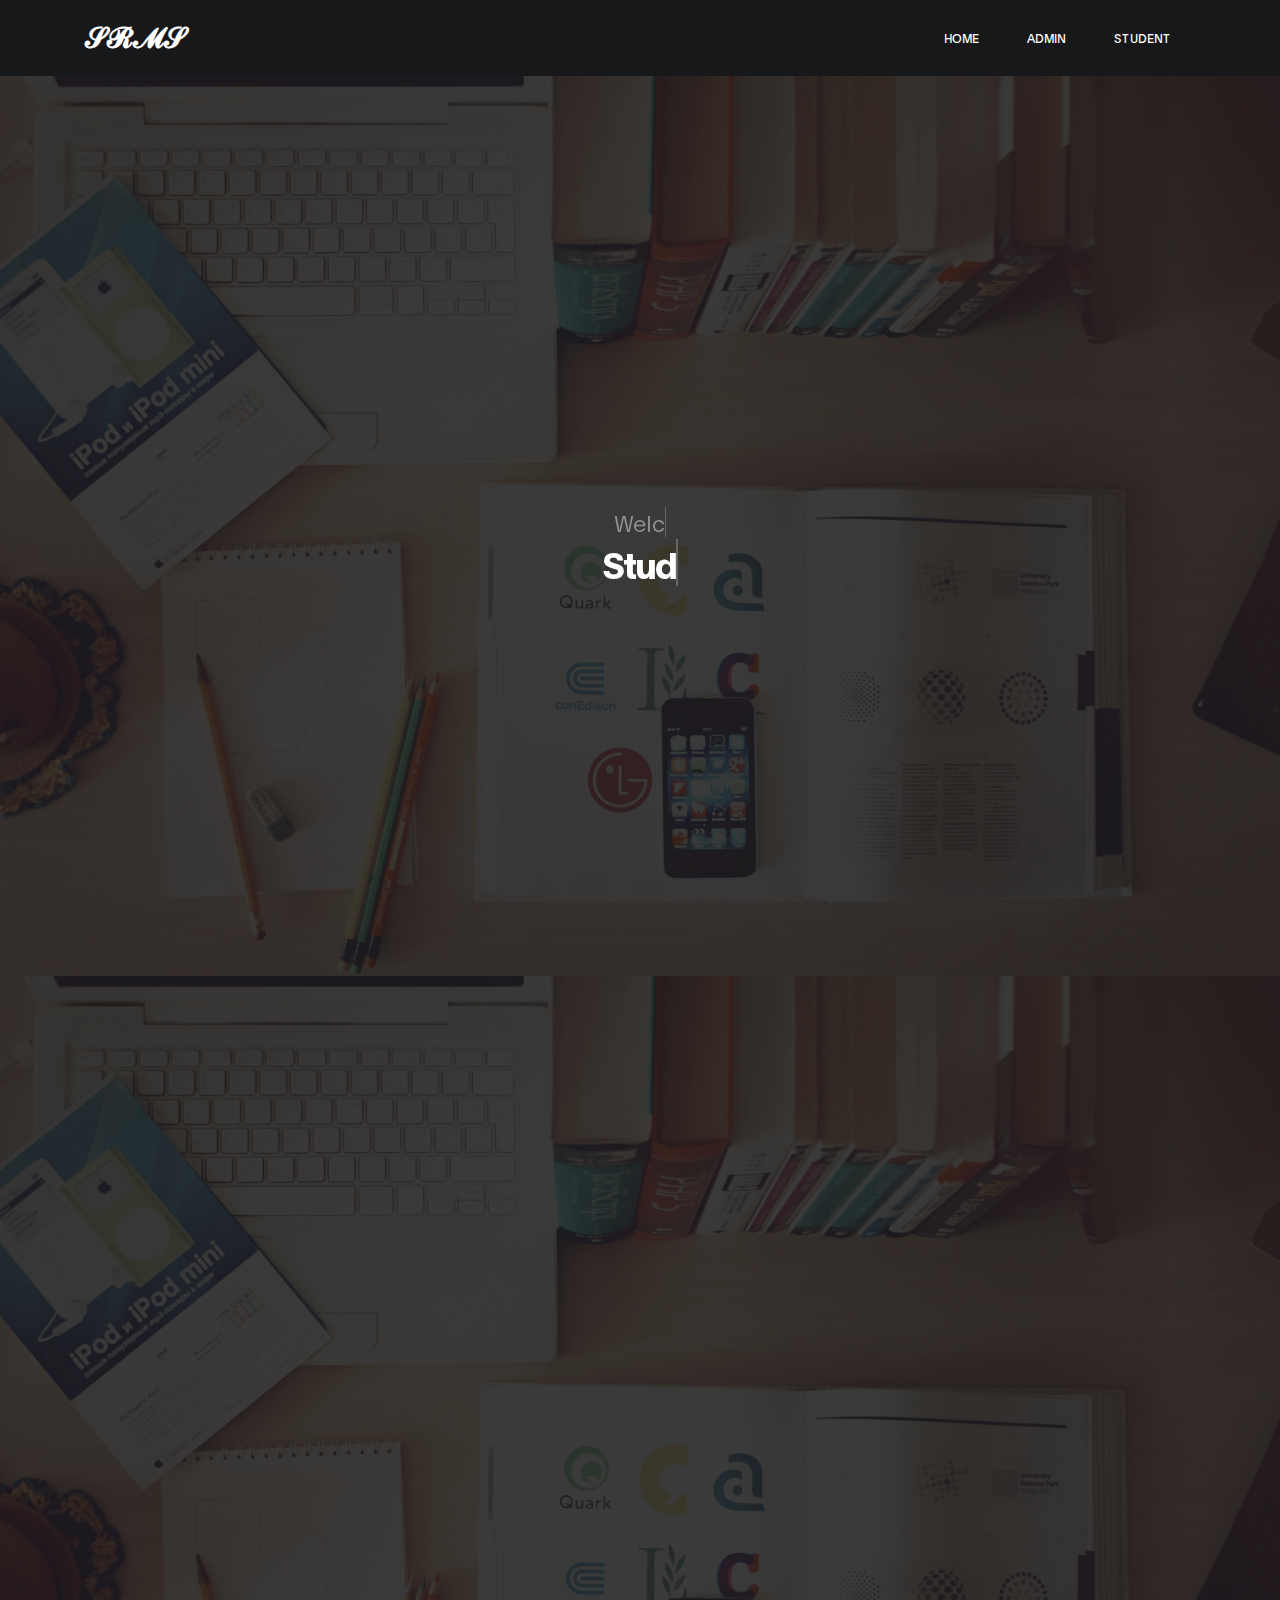
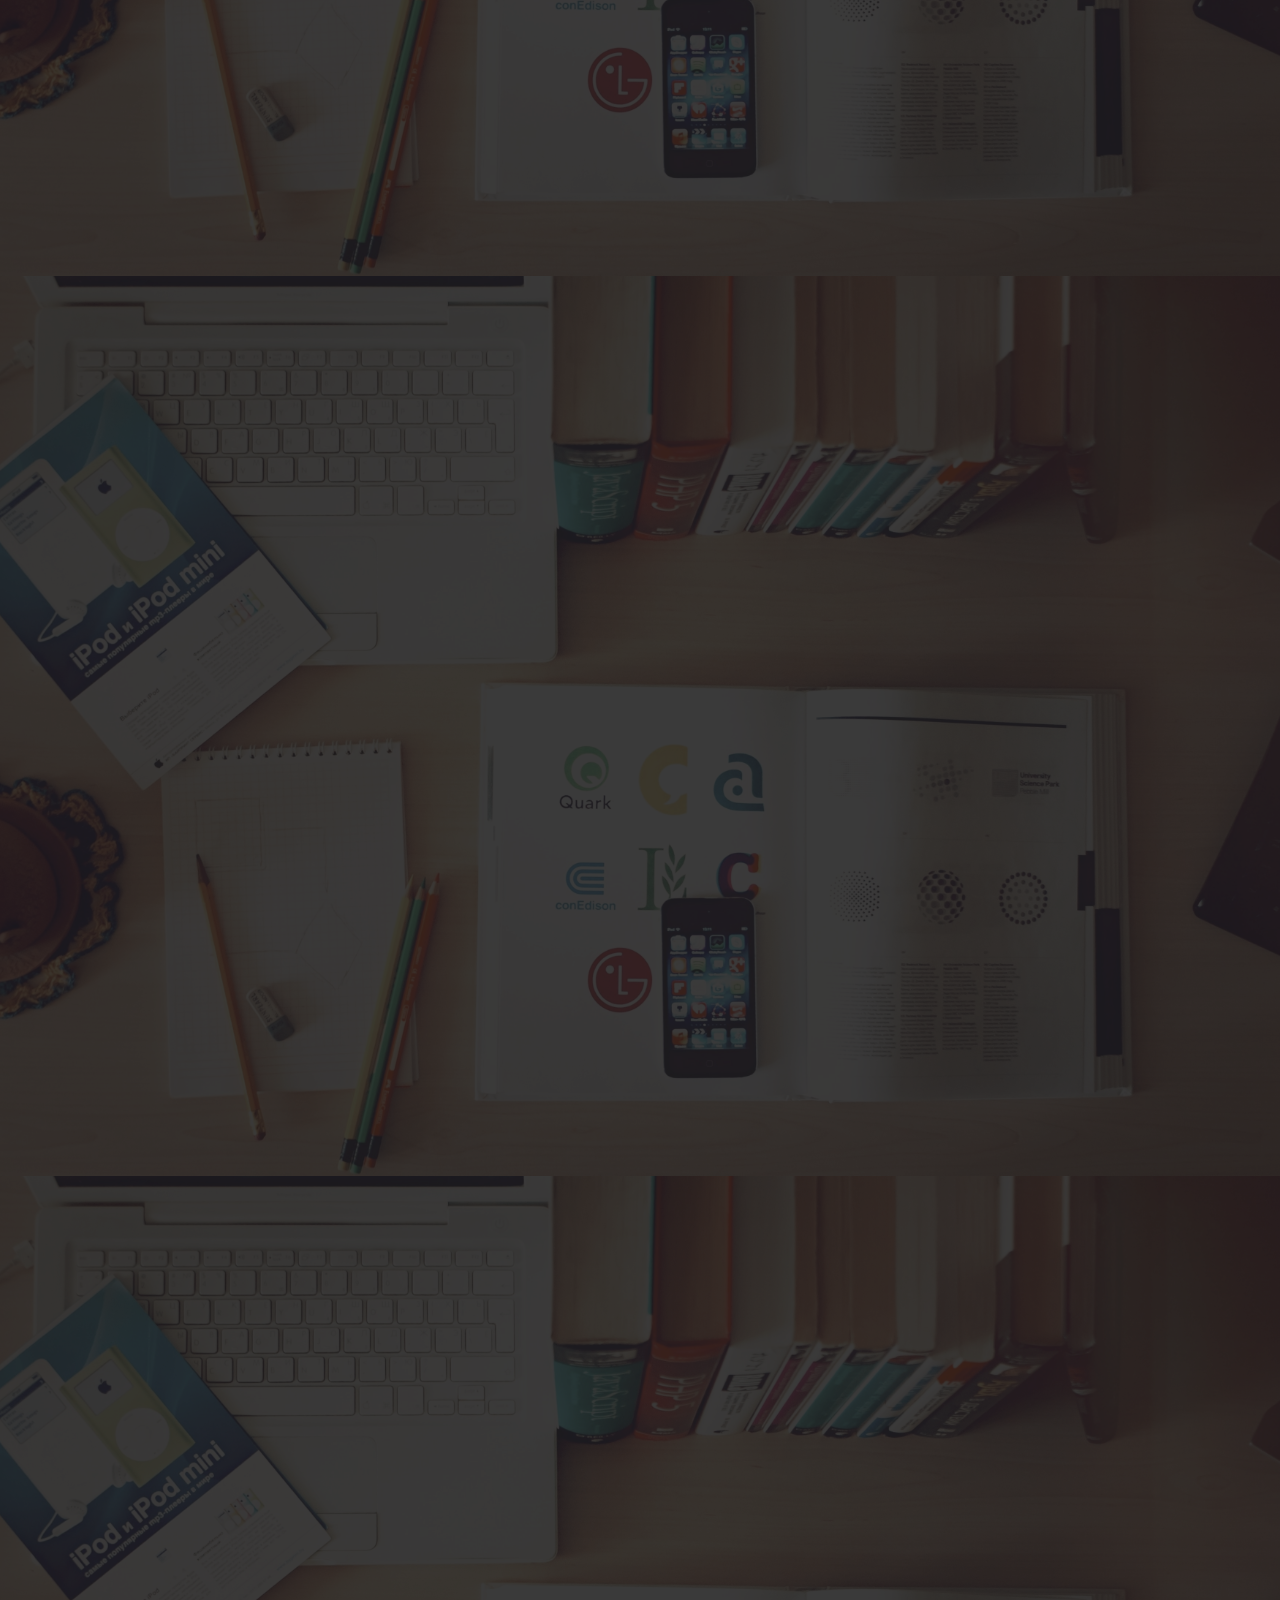
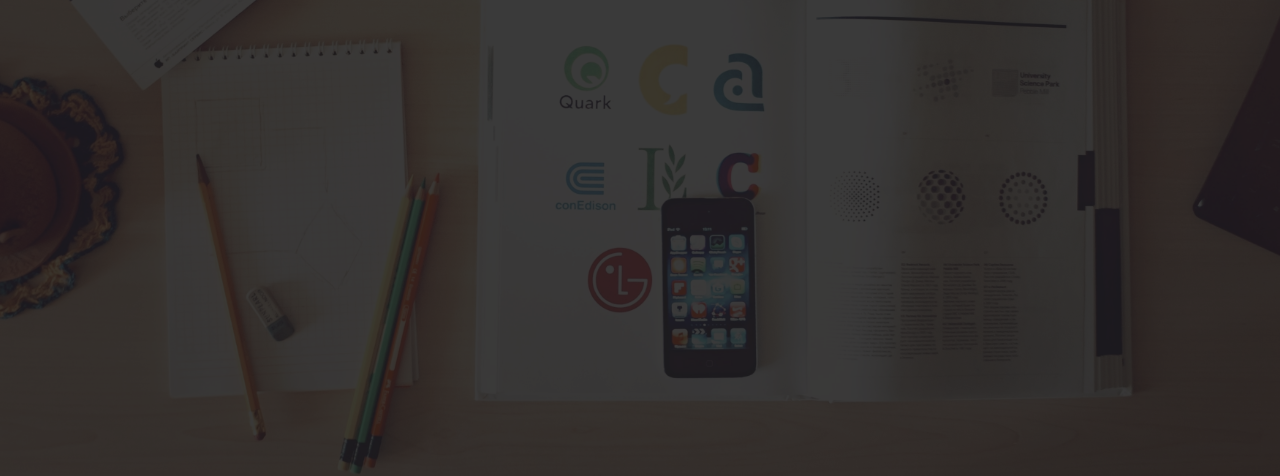
<file: index.html>
<!DOCTYPE html>
<html lang="en">

<head>

    <title>Student Result Management System</title>
    <link rel="stylesheet" href="css/bootstrap1.min.css">
    <script src="js/jquery1.min.js"></script>
    <script src="js/popper.min.js"></script>
    <script src="js/bootstrap.min.js"></script>
    <script src="js/animation.js"></script>

    <meta charset="UTF-8">
    <meta http-equiv="X-UA-Compatible" content="IE=Edge">
    <meta name="description" content="">
    <meta name="keywords" content="">
    <meta name="author" content="">
    <meta name="viewport" content="width=device-width, initial-scale=1, maximum-scale=1">
  
    <link rel="stylesheet" href="css/bootstrap.min.css">
    <link rel="stylesheet" href="css/font-awesome.min.css">
    <link rel="stylesheet" href="css/aos.css">






    <link rel="stylesheet" href="css/tooplate-gymso-style.css">

</head>

<body data-spy="scroll" data-target="#navbarNav" data-offset="50">
    
    
    <!-- MENU BAR -->
    <nav class="navbar navbar-expand-lg fixed-top">
        <div class="container">

            <a class="navbar-brand" href="index.html">𝓢𝓡𝓜𝓢</a>

            <button class="navbar-toggler" type="button" data-toggle="collapse" data-target="#navbarNav"
                aria-controls="navbarNav" aria-expanded="false" aria-label="Toggle navigation">
                <span class="navbar-toggler-icon"></span>
            </button>

            <div class="collapse navbar-collapse" id="navbarNav">
                <ul class="navbar-nav ml-lg-auto">
                    <li class="nav-item">
                        <a href="#home" class="nav-link smoothScroll">Home</a>
                    </li>

                    <li class="nav-item">
                        <a href="#admin" class="nav-link smoothScroll">Admin</a>
                    </li>
                    <li class="nav-item">
                        <a href="#Student" class="nav-link smoothScroll">Student</a>
                    </li>





                </ul>


            </div>

        </div>
    </nav>




    <section class="hero d-flex flex-column justify-content-center align-items-center" id="home">

        <div class="bg-overlay"></div>

        <div class="container">
            <div class="row">

                <div class="col-lg-8 col-md-10 mx-auto col-12">
                    <div class="hero-text mt-5 text-center">

                        <h6 data-aos="fade-up" data-aos-delay="300"><span class="txt-rotate" data-period="2000"
                                data-rotate='[ "Welcome to" ]'></span></h6>

                        <h2 class="text-white" data-aos="fade-up" data-aos-delay="500">
                            <span class="txt-rotate" data-period="2000"
                                data-rotate='[ "Student Result Management System" ]'></span>
                        </h2>



                    </div>
                </div>

            </div>
        </div>
    </section>
    <section class="hero d-flex flex-column justify-content-center align-items-center" id="admin">

        <div class="bg-overlay"></div>

        <div class="container">
            <div class="row">

                <div class="col-lg-8 col-md-10 mx-auto col-12">
                    <div class="hero-text mt-5 ">
                        <div class="text-white" data-aos="fade-up" data-aos-delay="500"><span class="txt-rotate"
                                data-period="2000" data-rotate='[ "Admin Login" ]'></span></div> <br>

                        <div class="text-white" data-aos="fade-up" data-aos-delay="500">
                            
                            <form action="login.php" method="post">
                                                        <div class="form-group">
                                                            <label for="email1">Username:</label>
                                                            
                                                                <input type="text"  class="form-control" id="email1"  name="username" placeholder="UserName">
                                                            
                                                        </div><br>
                                                        <div class="form-gorup">
                                                            <label for="pass">Password:</label>
                                                            
                                                                <input type="password" class="form-control" id="pass" name="password"  placeholder="Password">
                                                            
                                                        </div><br>
                                                    
                                                        <div>
                                                        <label> </label>
                                                           
                                                                <button class="btn btn-info" type="submit" name="submit" value="Register">sign in
                                                                </button>
                                                            
                                                        </div>
                                                        <div class="nav-item">
                                                           
                        <a href="#adminregistration" class="nav-link smoothScroll">Admin registratoin</a>
                    
                                                        </div>
                                                     </form>                                  
                        </div>


                    </div>
                </div>

            </div>
        </div>

        </div>
        </div>
    </section>

    <section class="hero d-flex flex-column justify-content-center align-items-center" id="Student">

        <div class="bg-overlay"></div>

        <div class="container">
            <div class="row">

                <div class="col-lg-8 col-md-10 mx-auto col-12">
                    <div class="hero-text mt-5">

                        <div class="text-white" data-aos="fade-up" data-aos-delay="500"><span class="txt-rotate"
                                data-period="2000" data-rotate='[ "Student Login" ]'></span></div> <br>

                        <div class="text-white" data-aos="fade-up" data-aos-delay="500">
                            <form action="studentlogin.php" method="POST">
                                <div class="form-group">
                                    <label for="email"> Email:</label>

                                    <input type="text" class="form-control" id="email" name="email" placeholder="enter the emai.">
                                </div><br>

                                <div class="form-group">
                                    <lable for="pass">Password:</lable>

                                    <input type="password" class="form-control" id="pass" name="password" placeholder="Password">
                                </div><br>

                                <div>

                                    <div>

                                        <button class="btn btn-info" type="submit" name="submit" value="Register">sign
                                            in
                                        </button>
                                    </div>
                                </div>
                            </form>
                        </div>



                    </div>
                </div>

            </div>
        </div>
    </section>
    <section class="hero d-flex flex-column justify-content-center align-items-center" id="adminregistration">

        <div class="bg-overlay"></div>

        <div class="container">
            <div class="row">

                <div class="col-lg-8 col-md-10 mx-auto col-12">
                    <div class="hero-text mt-5 text-center">

                        <div class="text-white" data-aos="fade-up" data-aos-delay="500"><span class="txt-rotate"
                                data-period="2000" data-rotate='[ "Admin Registration" ]'></span></div> <br>

                        <div class="text-white" data-aos="fade-up" data-aos-delay="500">
                            <form action="adminregistration.php" method="POST">
                                <div>
                                    <label> Username</label>

                                    <input type="text" name="username" placeholder="enter the username.">
                                </div><br>

                                <div>
                                    <lable>Password</lable>

                                    <input type="password" name="password" placeholder="Password">
                                </div><br>

                                <div>

                                    <div>

                                        <button class="btn btn-info" type="submit" name="submit" value="Register">sign
                                            in
                                        </button>
                                    </div>
                                </div>
                            </form>
                        </div>



                    </div>
                </div>

            </div>
        </div>
    </section>







    </form>
    </div>



    </div>
    </div>
    </div>

    <!-- SCRIPTS -->
    <script src="js/jquery.min.js"></script>
    <script src="js/bootstrap.min.js"></script>
    <script src="js/aos.js"></script>
    <script src="js/smoothscroll.js"></script>
    <script src="js/custom.js"></script>

</body>

</html>
</file>
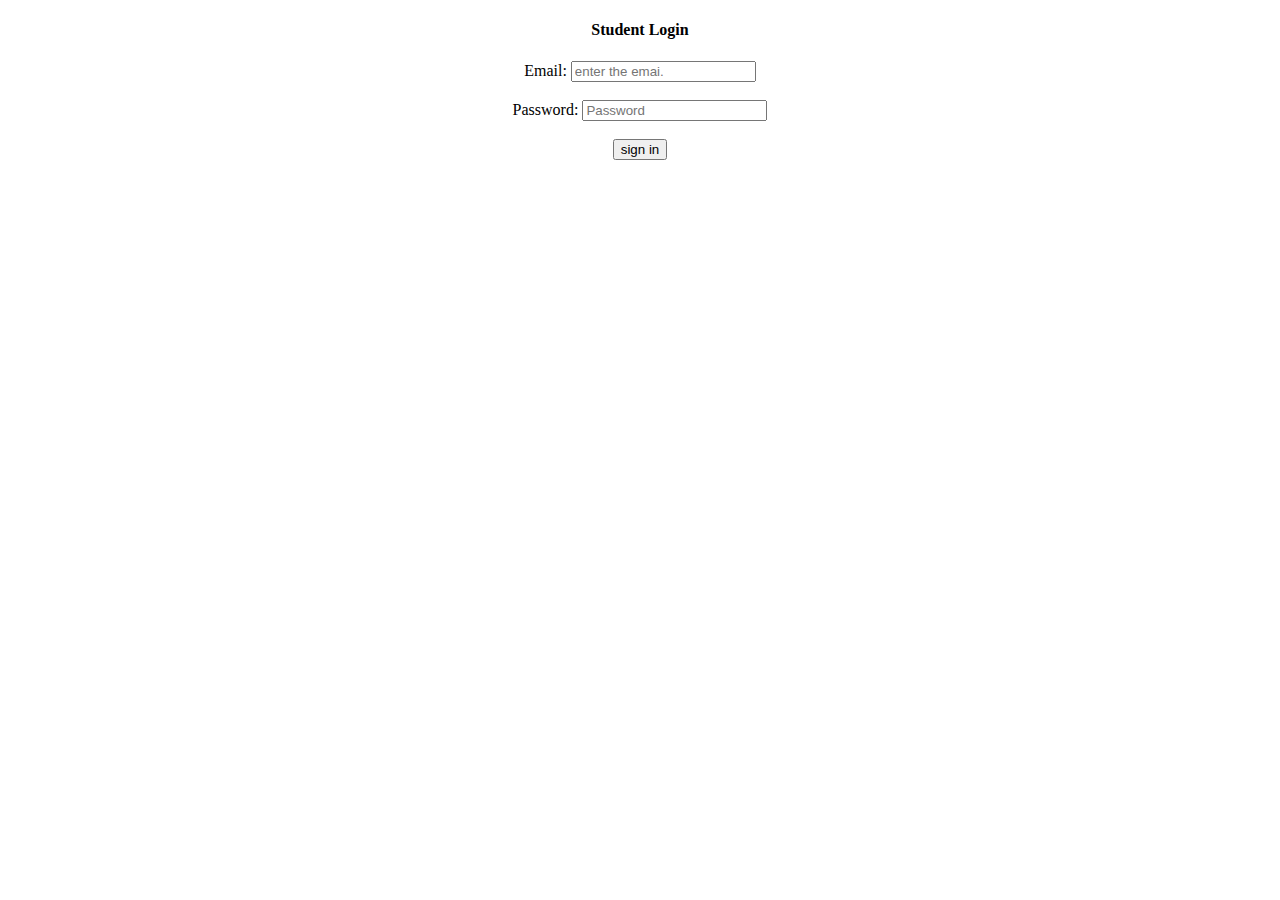
<file: studentlogin.html>
<!DOCTYPE html>
<html>
<head>
    <title>admin login</title>
</head>
<body><center>
<h4>Student Login</h4>
                                                    
                                                
         <form  action="studentlogin.php" method="POST">
                                                        <div>
                                                           <label> Email:</label>
                                                            
                                                                <input type="text" name="email" placeholder="enter the emai.">
                                                            </div><br>
                                                        
                                                        <div>
                                                            <lable>Password:</lable>
                                                            
                                                                <input type="password" name="password"  placeholder="Password">
                                                            </div><br>
                                                        
                                                    
                                                        
                                                            <div>
                                                           
                                                                <button class="btn btn-info" type="submit" name="submit" value="Register">sign in
                                                                </button>
                                                            </div>
                                                        
                                                    </form>
</center>
</body>
</html>
</file>
<file: css/tooplate-gymso-style.css>
/*

Tooplate 2119 Gymso Fitness

https://www.tooplate.com/view/2119-gymso-fitness

*/

  @font-face {
      font-family: 'Plain';
      src: url('../fonts/Plain-Regular.woff2') format('woff2'),
          url('../fonts/Plain-Regular.woff') format('woff');
      font-weight: normal;
      font-style: normal;
  }

  @font-face {
      font-family: 'Plain';
      src: url('../fonts/Plain-Light.woff2') format('woff2'),
          url('../fonts/Plain-Light.woff') format('woff');
      font-weight: 300;
      font-style: normal;
  }
  

  @font-face {
      font-family: 'Plain';
      src: url('../fonts/Plain-Bold.woff2') format('woff2'),
          url('../fonts/Plain-Bold.woff') format('woff');
      font-weight: bold;
      font-style: normal;
  }

  :root {
    --primary-color:        #f13a11;
    --white-color:          #ffffff;
    --dark-color:           #171819;
    --about-bg-color:       #f9f9f9;

    --gray-color:           #909090;
    --link-color:           #404040;
    --p-color:              #666262;

    --base-font-family:     'Plain', sans-serif;
    --font-weight-bold:     bold;
    --font-weight-normal:   normal;
    --font-weight-light:    300;
    --font-weight-thin:     100;

    --h1-font-size:         48px;
    --h2-font-size:         36px;
    --h3-font-size:         28px;
    --h4-font-size:         24px;
    --h5-font-size:         22px;
    --h6-font-size:         22px;
    --p-font-size:          18px;
    --base-font-size:       16px;
    --menu-font-size:       12px;

    --border-radius-large:  100%;
    --border-radius-small:  2px;
  }


  body {
    background: var(--white-color);
    font-family: var(--base-font-family);
  }


  /*---------------------------------------
     TYPOGRAPHY              
  -----------------------------------------*/

  h1,h2,h3,h4,h5,h6 {
    font-weight: var(--font-weight-thin);
    line-height: normal;
  }

  h1 {
    font-size: var(--h1-font-size);
    font-weight: var(--font-weight-bold);
    letter-spacing: -1px;
    text-transform: uppercase;
    margin: 20px 0;
  }

  h2 {
    font-size: var(--h2-font-size);
    font-weight: var(--font-weight-bold);
    letter-spacing: -2px;
  }

  h3 {
    font-size: var(--h3-font-size);
    font-weight: var(--font-weight-bold);
    letter-spacing: -1px;
    margin: 0;
  }

  h4 {
    font-size: var(--h4-font-size);
  }

  h5 {
    font-size: var(--h5-font-size);
  }

  h6 {
    color: var(--gray-color);
    font-size: var(--h6-font-size);
    line-height: inherit;
    margin: 0;
  }

  p {
    color: var(--p-color);
    font-size: var(--p-font-size);
    font-weight: var(--font-weight-light);
    line-height: 1.5em;
  }

  b, 
  strong {
    font-weight: var(--font-weight-bold);
    letter-spacing: 0;
  }

  .section {
    padding: 7rem 0;
  }


  /* BUTTON */

  .custom-btn {
    background: transparent;
    border-radius: var(--border-radius-small);
    padding: 14px 24px;
    color: var(--white-color);
    font-size: var(--menu-font-size);
    font-weight: var(--font-weight-normal);
    text-transform: uppercase;
    letter-spacing: 0.5px;
    white-space: nowrap;
    transition: all 0.3s ease;
  }

  .custom-btn:hover {
    color: var(--primary-color);
  }

  .custom-btn:focus {
    box-shadow: none;
  }

  .custom-btn.bordered:hover,
  .custom-btn.bordered:focus,

  .custom-btn.bg-color:hover,
  .custom-btn.bg-color:focus {
    background: var(--white-color);
    border-color: transparent;
    color: var(--primary-color);
  }

  .bordered {
    border: 1px solid var(--primary-color);
    color: var(--primary-color);
  }

  .bg-color {
    background: var(--primary-color);
    color: var(--white-color);
  }



  /*---------------------------------------
     GENERAL               
  -----------------------------------------*/

  * {
    -webkit-box-sizing: border-box;
    -moz-box-sizing: border-box;
    box-sizing: border-box;
  }

  *::before,
  *::after {
    -webkit-box-sizing: border-box;
    -moz-box-sizing: border-box;
    box-sizing: border-box;
  }

  a {
    color: var(--link-color);
    font-weight: normal;
    text-decoration: none;
    transition: all 0.3s ease;
  }

  a:hover, 
  a:active, 
  a:focus {
    color: var(--primary-color);
    outline: none;
    text-decoration: none;
  }


  /* BG OVERLAY */

  .bg-overlay {
    background: var(--dark-color);
    position: absolute;
    top: 0;
    right: 0;
    bottom: 0;
    left: 0;
    width: 100%;
    height: 100%;
    opacity: 0.85;
  }


  /*---------------------------------------
     MODAL              
  -----------------------------------------*/

  .modal-content {
    padding: 2rem 3rem;
  }

  .modal-header,
  .modal-body,
  .modal-footer {
    border: 0;
    padding: 0;
  }

  .membership-form a {
    color: var(--primary-color);
  }


  /*---------------------------------------
    FEATURE          
  -----------------------------------------*/

  .feature {
    background: var(--dark-color);
    padding: 5rem 0;
  }


  /*---------------------------------------
     MENU             
  -----------------------------------------*/

  .navbar {
    background: var(--dark-color);
    padding: 1rem;
  }

  .navbar-expand-lg .navbar-nav .nav-link {
    padding-right: 1.5rem;
    padding-left: 1.5rem;
  }

  .navbar-brand {
    color: var(--white-color);
    font-size: var(--h3-font-size);
    font-weight: var(--font-weight-bold);
    line-height: normal;
    padding-top: 0;
  }

  .nav-item .nav-link {
    display: block;
    color: var(--white-color);
    font-size: var(--menu-font-size);
    font-weight: var(--font-weight-normal);
    text-transform: uppercase;
    padding: 2px 6px;
  }

  .nav-item .nav-link.active,
  .nav-item .nav-link:hover {
    color: var(--primary-color);
  }

  .navbar .social-icon li a {
    color: var(--white-color);
  }

  .navbar-toggler {
    border: 0;
    padding: 0;
    cursor: pointer;
    margin: 0 10px 0 0;
    width: 30px;
    height: 35px;
    outline: none;
  }

  .navbar-toggler:focus {
    outline: none;
  }

  .navbar-toggler[aria-expanded="true"] .navbar-toggler-icon {
    background: transparent;
  }

  .navbar-toggler[aria-expanded="true"] .navbar-toggler-icon::before,
  .navbar-toggler[aria-expanded="true"] .navbar-toggler-icon::after {
    transition: top 300ms 50ms ease, -webkit-transform 300ms 350ms ease;
    transition: top 300ms 50ms ease, transform 300ms 350ms ease;
    transition: top 300ms 50ms ease, transform 300ms 350ms ease, -webkit-transform 300ms 350ms ease;
    top: 0;
  }

  .navbar-toggler[aria-expanded="true"] .navbar-toggler-icon::before {
    transform: rotate(45deg);
  }

  .navbar-toggler[aria-expanded="true"] .navbar-toggler-icon::after {
    transform: rotate(-45deg);
  }

  .navbar-toggler .navbar-toggler-icon {
    background: var(--primary-color);
    transition: background 10ms 300ms ease;
    display: block;
    width: 30px;
    height: 2px;
    position: relative;
  }

  .navbar-toggler .navbar-toggler-icon::before,
  .navbar-toggler .navbar-toggler-icon::after {
    transition: top 300ms 350ms ease, -webkit-transform 300ms 50ms ease;
    transition: top 300ms 350ms ease, transform 300ms 50ms ease;
    transition: top 300ms 350ms ease, transform 300ms 50ms ease, -webkit-transform 300ms 50ms ease;
    position: absolute;
    right: 0;
    left: 0;
    background: var(--primary-color);
    width: 30px;
    height: 2px;
    content: '';
  }

  .navbar-toggler .navbar-toggler-icon::before {
    top: -8px;
  }

  .navbar-toggler .navbar-toggler-icon::after {
    top: 8px;
  }

  /*---------------------------------------
     HERO              
  -----------------------------------------*/

  .hero {
    background-image: url('../images/hero.jpg');
    background-size: cover;
    background-position: top;
    background-repeat: no-repeat;
    vertical-align: middle;
    min-height: 100vh;
    position: relative;
  }


  /*---------------------------------------
     CLASS               
  -----------------------------------------*/

  .class-info {
    background: var(--white-color);
    box-shadow: 6px 0 38px rgba(20,20,20,0.10);
    border-radius: 0 0 2px 2px;
    padding: 1rem 2rem;
    position: relative;
  }

  .class-info img {
    border-radius: 2px 2px 0 0;
  }

  .class-info strong {
    color: var(--gray-color);
  }

  .class-price {
    background: var(--primary-color);
    border-radius: var(--border-radius-large);
    color: var(--white-color);
    font-weight: var(--font-weight-bold);
    display: block;
    position: absolute;
    top: 2rem;
    right: 2rem;
    width: 3.5rem;
    height: 3.5rem;
    line-height: 3.5rem;
    text-align: center;
  }


  /*---------------------------------------
     SCHEDULE             
  -----------------------------------------*/

  .schedule {
    background: var(--dark-color);
  }

  .schedule-table {
    display: table;
    border: 0;
    text-align: center;
  }

  .schedule-table strong,
  .schedule-table span {
    display: block;
    text-align: center;
  }

  .schedule-table strong {
    color: var(--white-color);
  }

  .schedule-table span {
    color: var(--gray-color);
  }

  .schedule-table span,
  .schedule-table small {
    font-size: var(--menu-font-size);
    text-transform: uppercase;
  }

  .schedule-table small {
    position: relative;
    top: 10px;
  }

  .table .thead-light th,
  .schedule-table tr td:first-child {
    background: var(--primary-color);
    border: 1px solid #212122;
    color: var(--white-color);
  }

  .schedule-table .thead-light th {
    border-bottom: 0;
    text-transform: uppercase;
  }

  .table-bordered td, 
  .table-bordered th {
    border: 1px solid #212122;
  }

  .table-bordered td {
    padding-bottom: 22px;
  }

  .table td, .table th {
    padding: 1rem;
  }


  /*---------------------------------------
      ABOUT & TEAM            
  -----------------------------------------*/

  .about {
    background: var(--about-bg-color);
  }

  .about-working-hours {
    border-left: 2px solid;
    padding-left: 3.5rem;
  }

  .about-working-hours strong {
    color: var(--white-color);
    opacity: 0.85;
  }

  .team-thumb {
    position: relative;
  }

  .team-info {
    background: var(--white-color);
    border-radius: 0 0 2px 2px;
    box-shadow: 6px 0 38px rgba(20,20,20,0.10);
    padding: 20px;
    position: relative;
  }

  .team-info span {
    font-weight: var(--font-weight-light);
    opacity: 0.85;
  }

  .team-info .social-icon {
    position: absolute;
    top: 10px;
    right: 20px;
  }

  .team-info .social-icon li {
    display: block;
  }


  /*---------------------------------------
     CONTACT              
  -----------------------------------------*/

  .webform input,
  button#submit-button {
    height: calc(2.25rem + 20px);
  }

  .form-control {
    border-radius: var(--border-radius-small);
    margin: 0.3rem 0;
  }

  .form-control:focus {
    box-shadow: none;
    border-color: var(--dark-color);
  }

  button#submit-button {
    background: var(--dark-color);
    border-color: transparent;
    color: var(--white-color);
    cursor: pointer;
    transition: all 0.3s ease;
  }

  button#submit-button:hover {
    background: var(--primary-color);
  }

  .contact h2 + p {
    max-width: 90%;
  }

  .google-map {
    border-top: 1px solid #efebeb;
    margin-top: 2.5rem;
    padding-top: 2.5rem;
  }

  .google-map iframe {
    width: 100%;
  }


  /*---------------------------------------
     FOOTER              
  -----------------------------------------*/

  .site-footer {
    border-top: 1px solid #efebeb;
    padding: 3rem 0;
  }

  .site-footer a {
    color: var(--p-color);
    font-weight: var(--font-weight-light);
  }

  .site-footer p {
    font-size: var(--base-font-size);
  }

  .contact .fa,
  .site-footer .fa {
    color: var(--primary-color);
  }


  /*---------------------------------------
     SOCIAL ICON              
  -----------------------------------------*/

  .social-icon {
    position: relative;
    padding: 0;
    margin: 5px 0 0 0;
  }

  .social-icon li {
    display: inline-block;
    list-style: none;
  }

  .social-icon li a {
    text-decoration: none;
    display: inline-block;
    color: var(--p-color);
    font-size: var(--p-font-size);
    font-weight: var(--font-weight-bold);
    margin: 5px 10px;
    text-align: center;
  }

  .social-icon li a:hover {
    color: var(--primary-color);
  }


  /*---------------------------------------
     RESPONSIVE STYLES              
  -----------------------------------------*/

  @media screen and (max-width: 992px) {

    .section {
      padding: 5rem 0;
    }

    .nav-item .nav-link {
      padding: 6px;
    }

    .navbar .social-icon {
      margin-top: 22px;
    }

    .navbar-collapse,
    .site-footer {
      text-align: center;
    }

    .schedule-table {
      display: block;
    }

    .modal-content {
      padding: 2rem;
    }
  }

  @media screen and (max-width: 767px) {

    h1 {
      font-size: 38px;
    }

    .about-working-hours {
      border-left: 0;
      padding: 22px 0 0 0;
    }

    .contact h2 span {
      display: block;
    }
  }
</file>
